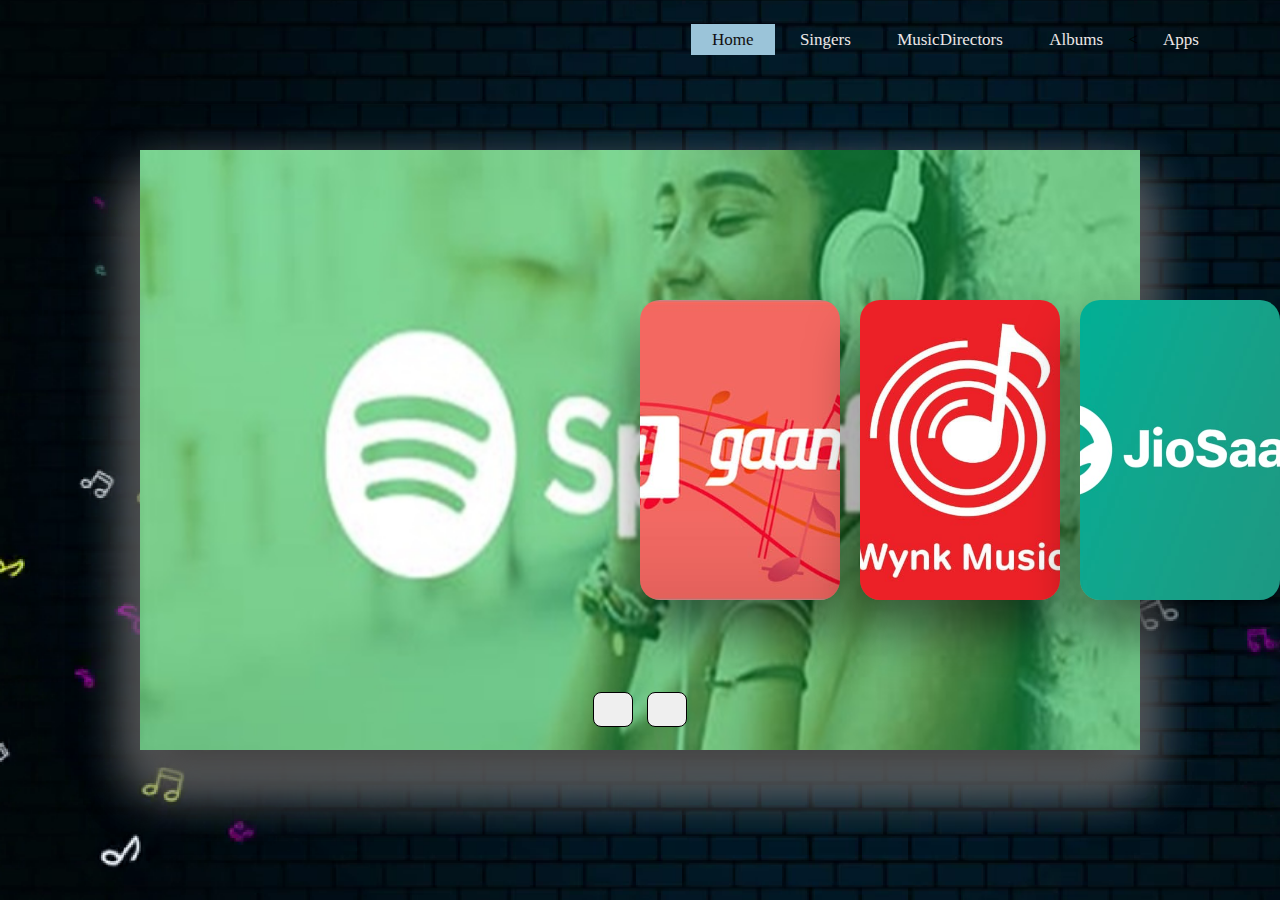
<file: home.html>
<html lan="eng">
    <head>
        <meta charset="UTF-8">
        <meta http-equiv="X-UA-Compatible" content="IE=edge">
        <meta name="viewport" content="width=device-width, initial-scale=1.0">
        <link rel="stylesheet" href="style1.css">
        <link rel="icon" href="favicon.ico" type="image/x-icon">
        <link rel="stylesheet" href="https://cdnjs.cloudflare.com/ajax/libs/font-awesome/6.5.1/css/all.min.css" integrity="sha512-DTOQO9RWCH3ppGqcWaEA1BIZOC6xxalwEsw9c2QQeAIftl+Vegovlnee1c9QX4TctnWMn13TZye+giMm8e2LwA==" crossorigin="anonymous" referrerpolicy="no-referrer" /> 
    
        <title>Music</title>
    </head>
    <body>
    <header>

        <div class="main">
            <ul>
                <li class="active"><a href="index.html"><i class="fa fa-home" aria-hidden="true"></i>Home</a></li>
                <li><a href="#Singers">Singers</a></li>
                <li><a href="#MusicDirectors">MusicDirectors</a></li>
                <li><a href="#Albums">Albums</a></li>
            
               < <li ><a href="home.html"><i class="fas fa-caret-down"></i>Apps</a><div class="sub-menu">
                    <ul>
                        <li><a href="https://open.spotify.com/">Spotify</a></li>
                        <li><a href="https://wynk.in/music">Wynk</a></li>
                        <li><a href="https://gaana.com/">Gaana</a></li>
                        <li><a href="https://www.jiosaavn.com/">jiosaavn</a></li>
                        <li><a href="https://music.youtube.com/">YtMusic</a></li>
                    </ul>
                </div></li>
            </ul> 
        </div>
    </header>
    <div class="container">
        <div class="slide">
            <div class="item" style="background-image:url('YTmusic.jpg');">
                <div class="content">
                   <div class="name"><h1>Music</h1></div>
                    <div class="des">Music is art.</div>
                
                </div>
            </div>
            
            <div class="item" style="background-image:url('spotify.jpg');">
                <div class="content">
                    <div class="name"><h1>Spotify</h1></div>
                    <div class="des">Spotify is an app</div>
                </div>   
            </div>
            <div class="item" style="background-image:url('gana.jpg');">
                <div class="content">
                  <div class="name"><h1>Gaana</h1></div>
                  <div class="des">Gaana is an app</div>
                  
                </div>
            </div>
            <div class="item" style="background-image:url('wynk.jpg');">
                <div class="content">
                   <div class="name">Wynk</div>
                   <div class="des">Wynk is an app</div>
                </div>
            </div>
            <div class="item" style="background-image:url('jiosaavn.jpg');">
                <div class="content">
                   <div class="name">jiosaavn</div>
                   <div class="des"><h1 style="color:black;">jiosavaavn is an app</h1></div>
                </div>
            </div>
        </div>
            <div class="button">
                <button class="prev"><i class="fa-solid fa-arrow-left"></i></button>
                <button class="next"><i class="fa-solid fa-arrow-right"></i></button>
            </div>
    </div>
    <script src="app.js"></script>
    </body>
</html>
</file>
<file: style1.css>
*{
    margin: 0;
    padding: 0;
    box-sizing: border-box;
}
body{
    background:rgb(15, 12, 123);
    background-image: url('musicbg.png');
    background-size: cover;

}

/*header{
    background-image:linear-gradient(rgba(0,0,0,0.5),rgba(0,0,0,0.5),rgba(0,0,0,0.5)),url('musicbg.png');
    height:100vh;
    background-size:cover;
    background-size:100% 100%;
    background-position: center;
    min-height: 100px;
    position :fixed;
    top:0;
    left:0;
    width:100%;
    z-index: 1000;


}
*/
ul{
    float:right;
    font-size: 17px;
    font-family: Century;
    list-style-type: none;
    margin-top:30px;
    min-height:400px;
    margin-right:60px;
    min-height:100px;
   

}


ul li{
    display: inline-block;
}
ul li a{
    text-decoration: none;
    color:rgb(237, 231, 231);
    padding:5px 20px;
    border:1px solid transparent;
    transition:0.5 ease;
}
ul li a:hover{
    color: #303434;
   background-color:rgb(167, 180, 233);
}
ul li.active a{
    background-color: #9bc4d9;
    color:rgb(17, 16, 16);
}
.sub-menu{
    display: none;
    top: 6%;
    position: relative;
  
}
.sub-menu ul{
    position: absolute;
}
.main ul li:hover .sub-menu{
    display: block;
    position: absolute;
    background-color: #aba7a7;
    margin-top: 12px;
    margin-left: -8px;
}
.main ul li:hover .sub-menu ul{
    display: block;
    margin: 10px;
}
.main ul li:hover .sub-menu ul li{
    width: 115px;
    padding: 5px;
    border-bottom: 1px solid white;
    background: transparent;
    transition: 0.4s ease;
    text-align: left;
    border-radius: 0px;
}

.menu_left{
    padding: 20px;
    text-align: center;
    transition:transform 0.3s ease; 
}
.main{
    max-width:1200px;
    margin:auto;
}
.container{
    position:absolute;
    top:50%;
    left:50%;
    transform:translate(-50%,-50%);
    width:1000px;
    height:600px;
    background:rgb(61, 78, 173);
    box-shadow:0 30px 50px white;
}
.container .slide .item{
    width: 200px;
    height: 300px;
    position: absolute;
    top:50%;
    transform: translate(0,-50%);
    border-radius: 20px;
    box-shadow: 0 30px 50px rgba(0,0,0,0.5);
    background-size: cover;
    background-position: 50% 50%;
    display: inline-block;
    transition: 0.5s;


}
.slide .item:nth-child(1),
.slide .item:nth-child(2){
    top: 0;
    left: 0;
    transform: translate(0,0);
    border-radius: 0;
    width: 100%;
    height: 100%;

}
.slide .item:nth-child(3){
    left: 50%;
}
.slide .item:nth-child(4){
    left: calc(50% + 220px);
}
.slide .item:nth-child(5){
    left: calc(50% + 440px) ;
}
.slide .item:nth-child(n + 6){
    left: calc(50% + 660px) ;
    opacity: 0;
}
.slide .item:nth-child(2) .content{
    display:block;
}
.item .content {
    display: none; /* Initially hide the content */
    /* Other styles... */
}

.content .name{
    color:#000;
    font-size: 40px;
    text-transform: uppercase;
    font-weight:bold;
 opacity: 0;
 animation: animate ls ease-in-out 1 forwards;
}
.content .des{
    color:#000;
    margin-top: 10px;
    margin-bottom: 20px;
    opacity: 0;
 animation: animate ls ease-in-out 0.3s 1 forwards;


}
.content button{
    padding: 10px 20px;
    border: none;
    cursor: pointer;
    opacity: 0;
animation: animate ease-in-out 0.6s 1 forwards;


}
@keyframes animate{
    from{
        opacity: 0;
        transform: translate(0,100px);
        filter: blur(33px);
    }
    to{
        opacity: 1;
        transform: translate(0,0x);
        filter: blur(0);
    
    }
}
.button{
    width: 100%;
    text-align: center;
    position: absolute;
    bottom: 20px;
}
.button button{
    width:40px;
    height:35px;
    border-radius:8px;
    border:none;
    cursor:pointer;
    margin:0 5px;
    border: 1px solid #000;
    transition: 0.3s;
}
.button button:hover{
    background:#ababab;
    color:white;

}
.item .content {
    display: none; /* Initially hide the content */
    position: absolute;
    top: 50%;
    left: 50%;
    transform: translate(-50%, -50%);
    text-align: center;
    color: white;
    z-index: 1;
}
.button1{
    text-align:left;
    margin-left: 0%;
    
}
.button2{
    text-align:left;
    margin-left: 0%;
    
}
.button3{
    text-align:left;
    margin-left: 5%;
    background-repeat:repeat;
    
}
.button4{
    text-align:left;
    margin-left: 0%;
    
}
.b4{
    text-align:left;
    margin-left: 0%;
    
}
.main:last-child{
    margin-right:0;
}
</file>
